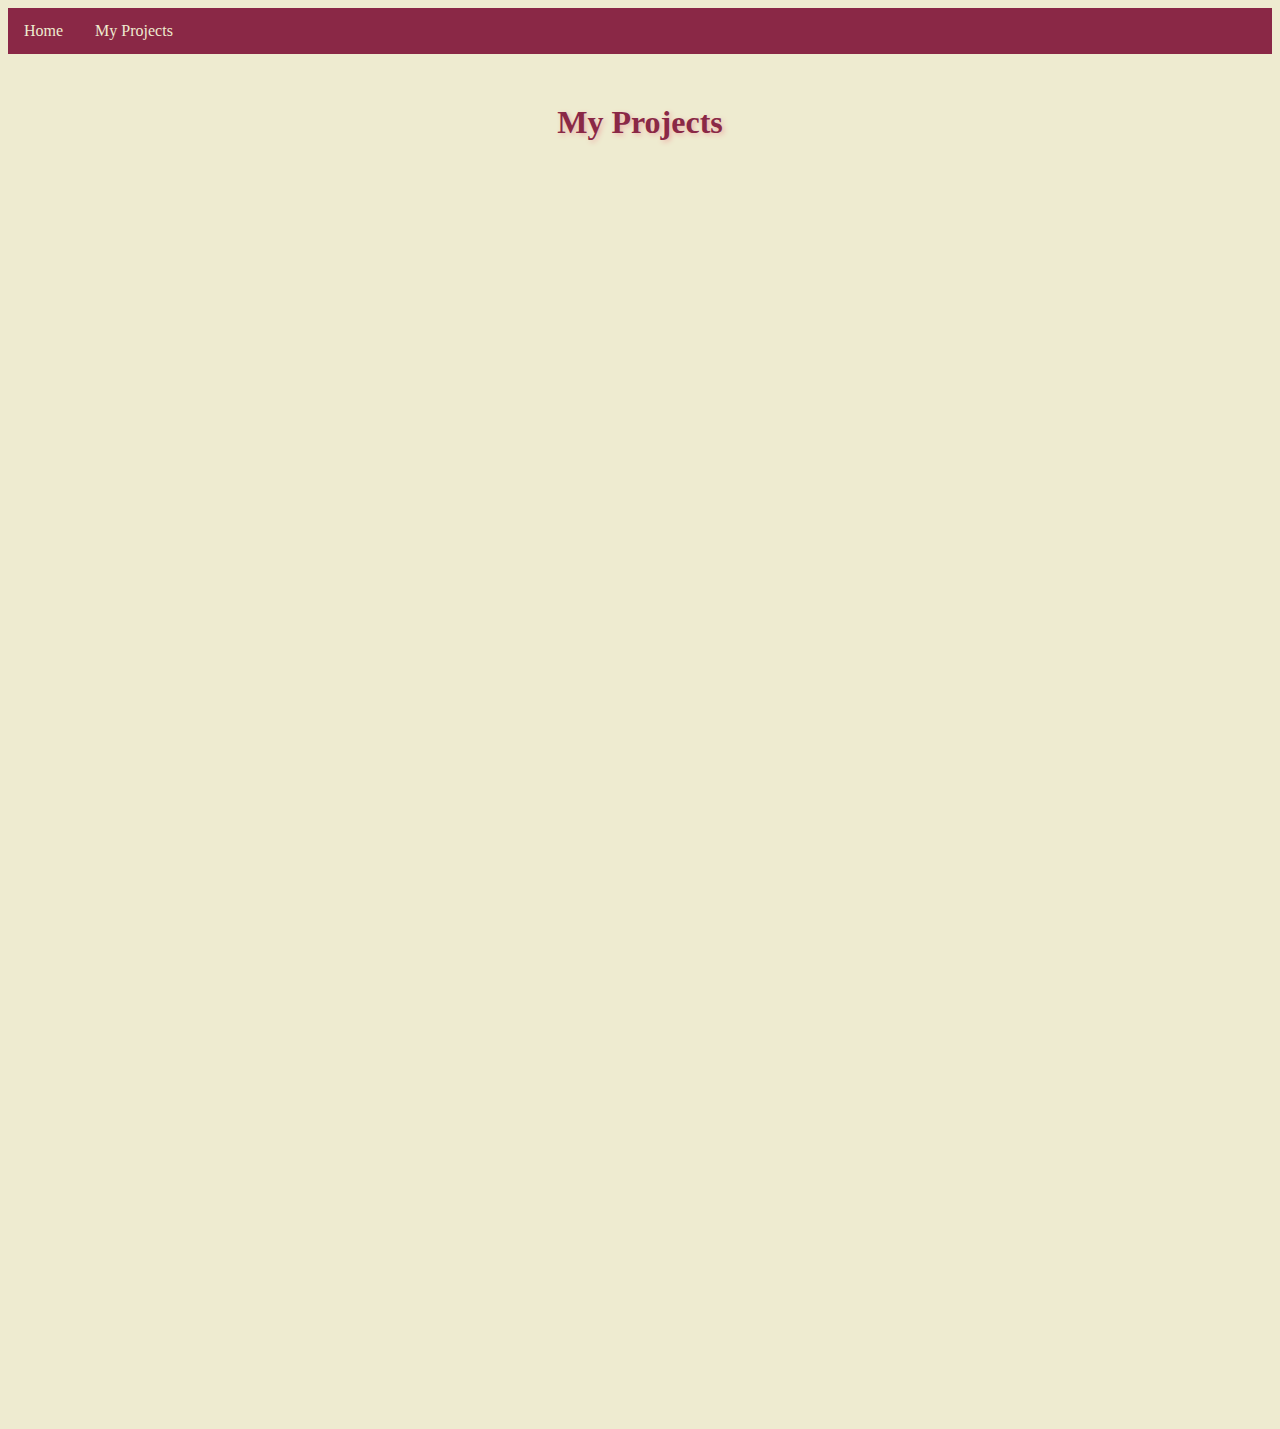
<file: projects.html>
<html>
<head> <link rel="stylesheet" href="style.css">
<link rel="icon" type="image/x-icon" href="https://www.clker.com//cliparts/n/I/Z/x/n/Y/solid-magenta-heart-hi.png">
<title> Anika's Website </title>
  </head>

  <body>
      <ul>
  <li><a href="index.html">Home</a></li>
  <li><a href="projects.html">My Projects</a></li>

</ul>
    <center>
 
      <br>    

      <h3> My Projects </h3>
   
<iframe width="392" height="620" style="border: 0px;" src="https://studio.code.org/projects/applab/pDYxfhyj3C_S5zqgB5MYfzfSVG0dBEP89lEs4t6U2I6/embed?nosource"></iframe>
    <iframe width="392" height="620" style="border: 0px;" src="https://studio.code.org/projects/applab/HB6zslMLHBTq_6ZKHNEvQwikmoPx7-AsfSCRlIWjq-n/embed?nosource"></iframe>
    <iframe width="392" height="620" style="border: 0px;" src="https://studio.code.org/projects/applab/zHf5GKOgtNryif8pxLmHEdv5u0pJFImhiiFyiWa-wYO/embed?nosource"></iframe>
    <iframe width="392" height="620" style="border: 0px;" src="https://studio.code.org/projects/applab/jmfpJKA-UMhFITQCBBdnbBRnZcwEtjOg9BPeh-Xav4r/embed?nosource"></iframe>
    <iframe src="https://scratch.mit.edu/projects/1058805293/embed" allowtransparency="true" width="485" height="402" frameborder="0" scrolling="no" allowfullscreen></iframe>
 </center>
  </body>
    </html>
</file>
<file: style.css>
body {
  background-color: #eeebd0;
}
h3 {
  color: #8a2846;
  font-size: 200%;
  text-shadow: 2px 2px 5px #ebb3a9;
}
img {
  width: 40%;
}
img:hover {
   border: dotted #8a2846 10px;
}
ul {
  list-style-type: none;
  margin: 0;
  padding: 0;
  overflow: hidden;
  background-color: #8a2846;
}

li {
  float: left;
}

li a {
  display: block;
  color: #eeebd0;
  text-align: center;
  padding: 14px 16px;
  text-decoration: none;
}

li a:hover {
  background-color: #602437;
}
</file>
